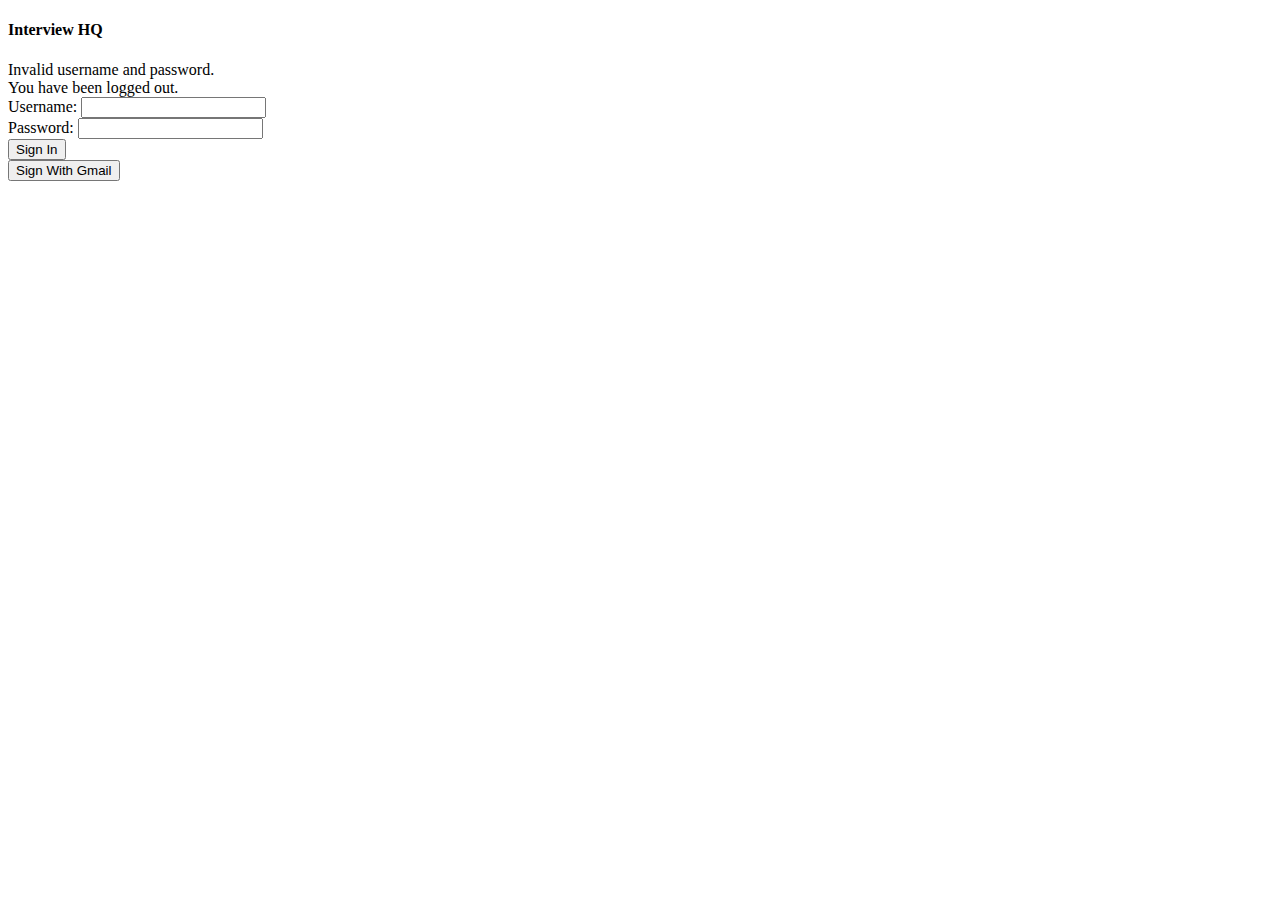
<file: src/main/resources/templates/login.html>
<!DOCTYPE html>
  <html xmlns="http://www.w3.org/1999/xhtml" xmlns:th="http://www.thymeleaf.org"
        xmlns:sec="http://www.thymeleaf.org/thymeleaf-extras-springsecurity3" >
  <head>
    <meta charset="UTF-8"/>
    <title>Interview HQ Login</title>
    <link rel="stylesheet" th:href="@{/css/reset.css}" />
    <link rel="stylesheet" th:href="@{/css/login.css}" />
  </head>
  <body>
    <aside>
      <h4 class="title">Interview HQ</h4>
    </aside>
    <section>
      <div class="login-form">
        <div class="note" th:if="${param.error}">
          Invalid username and password.
        </div>

        <div class="note" th:if="${param.logout}">
          You have been logged out.
        </div>

        <form th:action="@{/login}" method="post">
          <div><label><span>Username: </span><input type="text" name="username"/> </label></div>
          <div><label><span>Password: </span><input type="password" name="password"/> </label></div>
          <div><input type="submit" value="Sign In"/></div>
        </form>
        <form th:action="@{/signin}" method="post">
        	<div><input type="submit" value="Sign With Gmail"/></div>
        </form>
      </div>
    </section>
  </body>
</html>
</file>
